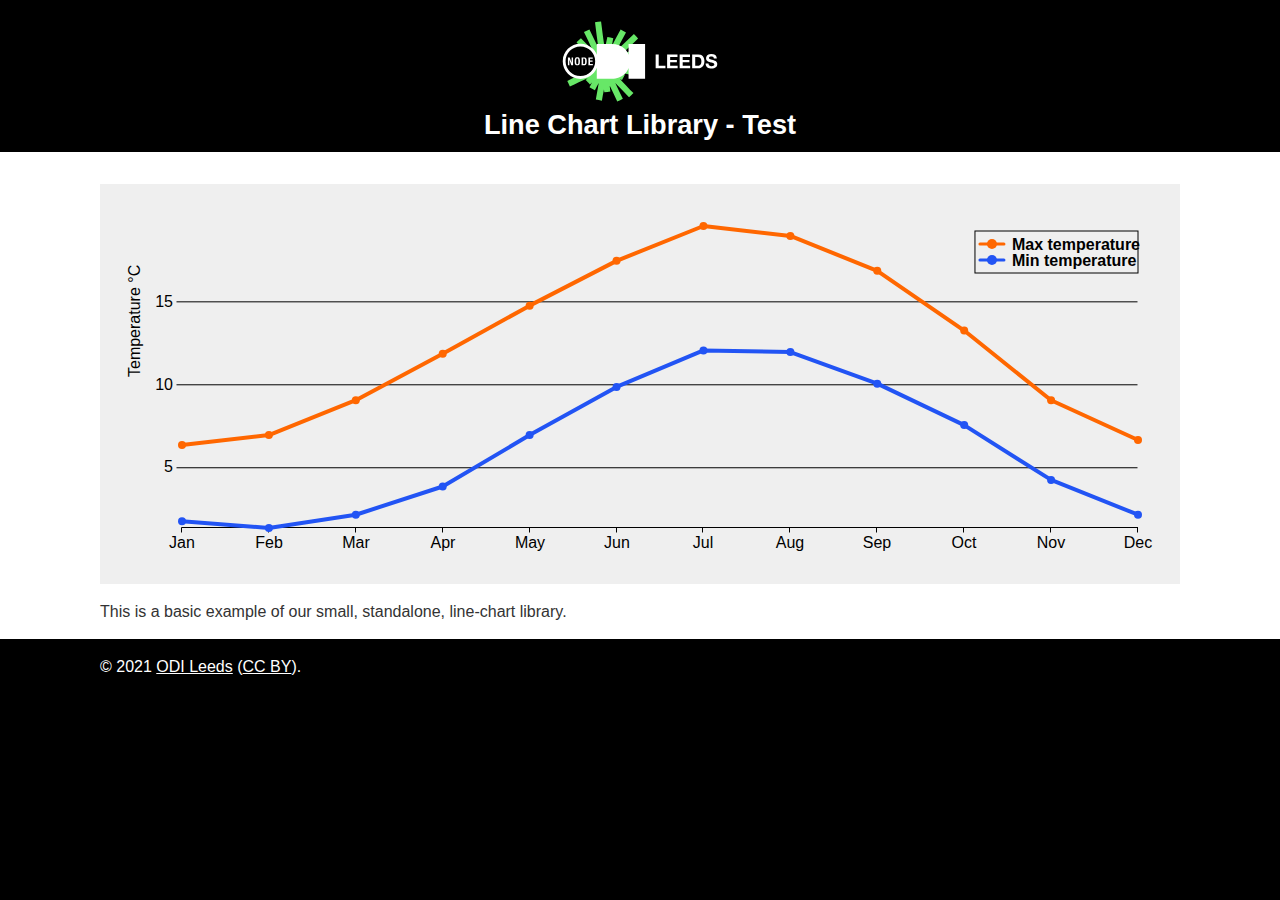
<file: simple.html>
<!DOCTYPE html>
<html lang="en">
<head>
	<meta name="viewport" content="width=device-width, initial-scale=1.0">
	<meta charset="utf-8" />
	<link rel="icon" href="resources/favicon.svg" />
	<title>Open Innovations Line Chart Library</title>
	<script src="oi.linechart.min.js"></script>
	<style>
	/* http://meyerweb.com/eric/tools/css/reset/ v2.0 | 20110126 License: none (public domain) */
	html, body, div, span, applet, object, iframe, h1, h2, h3, h4, h5, h6, p, blockquote, pre, a, abbr, acronym, address, big, cite, code, del, dfn, em, img, ins, kbd, q, s, samp, small, strike, strong, tt, var, b, u, i, center, dl, dt, dd, ol, ul, li, fieldset, form, label, legend, table, caption, tbody, tfoot, thead, tr, th, td, article, aside, canvas, details, embed, figure, figcaption, footer, header, hgroup, menu, nav, output, ruby, section, summary, time, mark, audio, video {
	  margin: 0;
	  padding: 0;
	  border: 0;
	  font-size: 100%;
	  font: inherit;
	  vertical-align: baseline;
	  -moz-box-sizing: border-box;
	  -webkit-box-sizing: border-box;
	  box-sizing: border-box; }
	/* HTML5 display-role reset for older browsers */
	article, aside, details, figcaption, figure, footer, header, hgroup, menu, nav, section { display: block; }
	body { line-height: 1em; }
	ol, ul { list-style: none; }
	blockquote, q { quotes: none; }
	blockquote:before, blockquote:after, q:before, q:after { content: ''; content: none; }
	table { border-collapse: collapse; border-spacing: 0; }
	/* apply a natural box layout model to all elements */
	*, *:before, *:after { -moz-box-sizing: border-box; -webkit-box-sizing: border-box; box-sizing: border-box; }
	/* End of reset */
	/* Main site styling */
	body {
		background-color: #000000;
		font-family: "Helvetica Neue",Helvetica,Arial,"Lucida Grande",sans-serif;
		font-size: 16px;
		color: #efefef;
		margin: 0px;
		padding: 0px;
		line-height: 1.44em;
		text-rendering: optimizeLegibility;
	}
	#main { background-color: #ffffff; color: #333333; }
	.holder { position: relative; width: 1080px; max-width: 100%; margin: auto; }
	.padded { padding: 1em; }
	h1 { font-size: 1.7em; margin-top: 1em; font-weight: 600; margin: 0; }
	h2 { font-size: 1.7em; margin-top: 1.7647058823529411em; font-weight: 500; }
	h3 { font-size: 1.4em; margin-top: 1.428571em; }
	h1:first-child, h2:first-child, h3:first-child { margin-top: 0; }
	footer { width: 100%; padding: 1em; padding-bottom: 3em; }
	footer a, footer a:visited { color: inherit; }

	section.example {
		border-top: 1px solid #999;
		margin-top: 4em;
		padding-top: 4em;
	}
	h2 + *, h3 + * { margin-top: 1em; }
	p + * { margin-top: 2em; }
	section.example h2 + * { margin-top: 1em; }
	.howto { margin-top: 1em; }
	body { background: black; color: white; }
	</style>
</head>
<body class="b1-bg">

	<header>
		<div class="b1-bg padded">
			<div class="holder" style="text-align:center;">
				<a href="https://odileeds.org/" aria-label="ODI Leeds">
				<svg version="1.1" viewBox="0 0 250 91" width="250" height="91" xmlns="http://www.w3.org/2000/svg" xmlns:cc="http://creativecommons.org/ns#" xmlns:dc="http://purl.org/dc/elements/1.1/" xmlns:rdf="http://www.w3.org/1999/02/22-rdf-syntax-ns#">
				<g transform="translate(0,-961.4)">
				<circle cx="65.42" cy="1006.6" r="15.714" fill-opacity=".5"/>
				<rect x="87.92" y="1001.7" width="35.179" height="10" fill-opacity=".5"/>
				<path d="m86.07 966.9c-2.1 0.15-3.94 0.56-6.06 0.7 0.92 8.34 2.24 17.03 3.38 25.73-3.07-6.04-5.86-12.38-8.96-18.39-1.91 0.77-3.63 1.73-5.48 2.56 2.9 6.1 5.89 12.12 8.74 18.28 0.14 0 0.1 0.17 0 0-4-3.96-7.74-8.18-11.76-12.11-1.58 1.26-2.862 2.81-4.428 4.07 1.016 1.14 2.056 2.25 3.108 3.36h0.72c8.53 0 15.44 6.95 15.44 15.5 0 8.6-6.93 15.5-15.44 15.5-1.13 0-2.251-0.1-3.349-0.4-3.266 1.6-6.509 3.1-9.68 4.8 0.877 1.8 1.828 3.5 2.563 5.5 5.877-2.8 11.976-5.9 17.696-8.4-0.15 0.6-1.89 1.2-1.86 1.9 0 0 0.87 0.8 1.05 1 1.04 1.1 2.4 2.6 3.26 3.3 0.69-0.6 1.31-1.3 1.98-1.9-0.81 1.6-1.71 3.2-2.56 4.8 1.8 1 3.57 2 5.47 2.9 1.24-2.4 2.54-4.8 3.84-7.1 0-0.1 0-0.2 0.12-0.2 0 0 0 0.2-0.12 0.2-0.84 5.6-2.05 10.9-2.91 16.5 2.08 0.3 4 0.8 6.06 1.1 0.66-3.8 1.28-7.7 2.09-11.3 0.1 1.2 0.24 1.7 0.35 2.9 2.03-0.3 4.08-0.5 6.06-0.8-0.1-2-0.73-4-0.59-5.7 2.4 5.3 5.03 10.4 7.46 15.7 1.98-0.8 3.83-1.7 5.59-2.7-2.6-5.2-5.09-10.4-7.57-15.7-0.14 0-0.1-0.2 0 0 4.66 4.6 9.02 9.6 13.74 14.2 1.55-1.3 2.96-2.8 4.42-4.2-4.52-4.6-9.3-9.6-13.51-14.2 0.75 0.3 1.28 0.8 2.1 1 1.03-1.7 1.99-3.5 2.91-5.3-0.71-0.5-1.56-0.8-2.21-1.3 2.16 0.4 4.32 0.8 6.52 1.2 0.3-2.1 0.73-4 1.05-6.1-2.1-0.4-4.49-0.5-6.29-1.3 3.84-0.4 7.63-0.9 11.41-1.4h-32.51v-9.1h28.21c-0.84-1.7-1.57-3.42-2.45-5.03-2.66 1.26-5.35 2.49-7.92 3.83-0.1-0.4 0.42-0.8 0.7-1.03 5.31-5.2 11.31-10.6 16.65-15.85-1.18-1.72-2.8-3.01-4.19-4.53-5.91 5.7-11.84 11.37-17.82 17 0 0.14-0.17 0.1 0 0 3.24-6.2 6.59-12.28 9.9-18.4-1.65-1.14-3.63-1.96-5.36-3.02-2.9 5.32-5.85 10.6-8.61 16.06 0.17-2.26 0.84-5.05 1.28-7.45-1.89-0.48-3.99-0.75-5.94-1.16-1.03 4.1-1.69 8.56-2.45 12.92-1.44-9.51-2.68-19.11-3.84-28.41zm-37.376 34.8c-0.605 1.6 0.114 3.8-0.408 5.5v0.7c0.822 0.1 0.88 0.2 1.701 0.3-0.06-0.5-0.1-1.1-0.108-1.6 0-1.5 0.235-3 0.68-4.5-0.619-0.2-1.25-0.3-1.865-0.4zm80.696 2c-1.88 0.2-3.74 0.4-5.59 0.7v6.2c2.1-0.3 3.68-0.7 5.78-1v-1c-0.32-1.6 0-3.2-0.19-4.9zm-75.927 12.8c0.156 1.2 0.308 2.4 0.469 3.5 1.004-0.1 2.015-0.2 3.028-0.4-1.315-0.8-2.494-1.9-3.497-3.1z" clip-rule="evenodd" fill="#67E767" fill-rule="evenodd"/>
				<path d="m65.39 989.07c-4.711 0-9.141 1.84-12.473 5.17-3.333 3.33-5.168 7.76-5.168 12.46s1.835 9.1 5.168 12.5c3.332 3.3 7.762 5.1 12.473 5.1 4.71 0 9.14-1.8 12.48-5.1 1.72-1.7 3.03-3.8 3.91-6v10.9h14.98c2.59 0 5.02-0.4 7.22-1.3 2.17-0.8 4.07-2 5.66-3.5 1.77-1.7 3.08-3.7 3.92-6v10.8h16.52v-34.76h-16.52v10.76c-0.84-2.29-2.15-4.34-3.92-6.03-1.58-1.52-3.49-2.7-5.66-3.51-2.2-0.82-4.63-1.23-7.22-1.23h-14.98v10.87c-0.88-2.22-2.19-4.24-3.91-5.96-3.34-3.33-7.77-5.17-12.48-5.17zm0 2.82c8.19 0 14.82 6.64 14.82 14.81 0 8.2-6.63 14.8-14.82 14.8-8.186 0-14.821-6.6-14.821-14.8 0-8.17 6.635-14.81 14.821-14.81zm-3.093 10.81c-0.588 0-1.057 0.1-1.404 0.3-0.349 0.2-0.614 0.5-0.799 0.8-0.186 0.4-0.309 0.8-0.359 1.3s-0.08 1-0.08 1.6 0.02 1.2 0.08 1.7c0.05 0.4 0.174 0.9 0.359 1.2 0.185 0.4 0.448 0.7 0.799 0.8 0.346 0.2 0.815 0.3 1.404 0.3 0.586 0 1.053-0.1 1.403-0.3 0.35-0.1 0.62-0.4 0.8-0.8 0.19-0.3 0.3-0.8 0.36-1.2 0-0.5 0.1-1.1 0.1-1.7s0-1.1-0.1-1.6-0.17-0.9-0.36-1.3c-0.18-0.3-0.45-0.6-0.8-0.8s-0.817-0.3-1.403-0.3zm-9.379 0.1v7.8h1.436v-5.4h0.02l1.916 5.4h1.785v-7.8h-1.438v5.4h-0.02l-1.895-5.4h-1.807zm13.672 0v7.8h2.47c0.53 0 0.96-0.1 1.3-0.2 0.34-0.2 0.61-0.4 0.81-0.8 0.21-0.3 0.33-0.7 0.43-1.2 0.13-0.5 0.13-1.1 0.13-1.8 0-0.6 0-1.1-0.1-1.5-0.1-0.5-0.19-0.9-0.37-1.2-0.19-0.4-0.45-0.6-0.78-0.8-0.34-0.2-0.77-0.3-1.32-0.3zm6.82 0v7.8h4.45v-1.3h-2.88v-2.1h2.61v-1.3h-2.61v-1.8h2.78v-1.3zm-11.113 1c0.231 0 0.419 0.1 0.559 0.2 0.141 0.1 0.246 0.3 0.326 0.5 0.07 0.2 0.124 0.5 0.154 0.9s0.04 0.8 0.04 1.3-0.01 1-0.04 1.4c-0.03 0.3-0.07 0.6-0.154 0.8-0.08 0.3-0.184 0.4-0.326 0.5-0.14 0.2-0.328 0.2-0.559 0.2-0.235 0-0.419 0-0.56-0.2-0.143-0.1-0.248-0.2-0.328-0.5-0.07-0.2-0.133-0.5-0.153-0.8-0.03-0.4-0.04-0.9-0.04-1.4s0-0.9 0.04-1.3c0.02-0.4 0.07-0.7 0.153-0.9 0.08-0.2 0.185-0.4 0.328-0.5 0.141-0.1 0.326-0.2 0.56-0.2zm5.863 0.2h0.66c0.3 0 0.54 0 0.72 0.2 0.17 0.1 0.3 0.2 0.4 0.5 0.1 0.2 0.18 0.5 0.18 0.8v1.2 1.3c0 0.3-0.1 0.6-0.19 0.8-0.1 0.3-0.23 0.4-0.4 0.5s-0.39 0.2-0.66 0.2h-0.7v-5.5z" fill="#fff"/>
				<g fill="#fff" stroke-width="1px">
				<path d="m140.66 999.78v13.82h9.78v-2.5h-6.74v-11.32h-3.04z"/>
				<path d="m152.12 999.78v13.82h10.5v-2.5h-7.46v-3.4h6.71v-2.4h-6.71v-3h7.31v-2.52h-10.35z"/>
				<path d="m164.65 999.78v13.82h10.5v-2.5h-7.46v-3.4h6.7v-2.4h-6.7v-3h7.3v-2.52h-10.34z"/>
				<path d="m180.22 1011.1v-8.8h2.17q1.12 0 1.88 0.4 0.77 0.3 1.24 0.9 0.46 0.6 0.65 1.4 0.22 0.9 0.22 1.9 0 1.2-0.29 1.9-0.29 0.8-0.78 1.3-0.48 0.5-1.1 0.7-0.62 0.3-1.28 0.3h-2.71zm-3.05-11.32v13.82h5.97q1.59 0 2.75-0.5 1.18-0.6 1.96-1.5 0.79-0.9 1.18-2.2t0.39-2.8q0-1.7-0.49-3-0.46-1.3-1.31-2.1-0.84-0.9-2-1.3-1.14-0.42-2.48-0.42h-5.97z"/>
				<path d="m193.55 1009h-2.94q-0 1.3 0.46 2.2 0.49 1 1.3 1.6 0.83 0.6 1.9 0.8 1.08 0.3 2.23 0.3 1.41 0 2.48-0.3 1.08-0.3 1.8-0.9 0.73-0.6 1.1-1.4t0.37-1.8q0-1.2-0.5-1.9-0.49-0.8-1.17-1.2-0.67-0.4-1.37-0.6-0.68-0.2-1.07-0.3-1.29-0.4-2.11-0.6-0.79-0.2-1.26-0.4-0.44-0.2-0.6-0.5-0.15-0.2-0.15-0.6 0-0.5 0.19-0.8 0.19-0.2 0.48-0.4 0.31-0.2 0.68-0.3t0.74-0.1q0.56 0 1.03 0.1 0.48 0.1 0.85 0.3 0.37 0.3 0.58 0.7 0.23 0.4 0.27 1h2.95q0-1.2-0.47-2-0.44-0.9-1.22-1.4-0.77-0.57-1.78-0.8-0.99-0.25-2.08-0.25-0.93 0-1.86 0.25t-1.66 0.8q-0.74 0.5-1.2 1.3-0.45 0.8-0.45 1.8t0.35 1.7q0.37 0.6 0.95 1.1 0.58 0.4 1.32 0.7 0.73 0.3 1.51 0.5 0.75 0.2 1.49 0.4 0.74 0.1 1.32 0.4 0.58 0.2 0.93 0.5 0.37 0.4 0.37 1 0 0.5-0.28 0.8-0.27 0.4-0.67 0.5-0.41 0.2-0.88 0.3-0.46 0.1-0.87 0.1-0.6 0-1.16-0.2-0.56-0.1-0.99-0.4-0.4-0.3-0.66-0.8-0.25-0.5-0.25-1.2z"/>
				</g>
				</g>
				</svg></a>
				<h1>Line Chart Library - Test</h1>
			</div>
		</div>
	</header>
	<div id="main" class="padded">
		<div class="holder">
		<style>
		#chart { height: 400px; width: 100%; margin: 1em auto; position: relative; animation-duration: 0.3s; background: #efefef; padding: 2em; }
		/* Define the tooltip */
		.linechart-tooltip { background: black; color: white; padding: 0.25em 0.5em; margin-top: -1em; transition: left 0.1s linear, top 0.1s linear; border-radius: 4px; white-space: nowrap; }
		.linechart-tooltip::after { content: ''; position: absolute; bottom: auto; width: 0; height: 0; border: 0.5em solid transparent; left: 50%; top: 100%; transform: translate3d(-50%,0,0); border-color: transparent; border-top-color: black; }
		</style>
		<div id="chart"></div>
		<script>
		OI.ready(function(){
			monthslong = ['January','February','March','April','May','June','July','August','September','October','November','December'];
			months = ['Jan','Feb','Mar','Apr','May','Jun','Jul','Aug','Sep','Oct','Nov','Dec'];
			chart = OI.linechart(document.getElementById('chart'),{
				'left':50,
				'right':10,
				'top':10,
				'bottom':24,
				// Draw a key
				'key':{ 'show':true },
				// Define the axes
				'axis':{
					'x':{
						'line': {'show':true},
						'labels':{
							1: {'label':months[0]},
							2: {'label':months[1]},
							3: {'label':months[2]},
							4: {'label':months[3]},
							5: {'label':months[4]},
							6: {'label':months[5]},
							7: {'label':months[6]},
							8: {'label':months[7]},
							9: {'label':months[8]},
							10: {'label':months[9]},
							11: {'label':months[10]},
							12: {'label':months[11]}
						}
					},
					'y':{
						'line': {'show':false,'stroke-width':2},
						'grid': {'show':true},
						'title': { 'label': 'Temperature &deg;C' },
						'labels':{
							0: {'label':0},
							5: {'label':5},
							10: {'label':10},
							15: {'label':15},
							20: {'label':20}
						}
					}
				}
			});
			// A function to create the contents of a tooltip
			function label(d){ return ''+d.series.title+'\n'+monthslong[d.i]+': '+d.data.y.toFixed(2)+'&deg;C'; }
			// Create some data
			var maxtemp = [{x:1,y:6.4},{x:2,y:7},{x:3,y:9.1},{x:4,y:11.9},{x:5,y:14.8},{x:6,y:17.5},{x:7,y:19.6},{x:8,y:19},{x:9,y:16.9},{x:10,y:13.3},{x:11,y:9.1},{x:12,y:6.7}];
			var mintemp = [{x:1,y:1.8},{x:2,y:1.4},{x:3,y:2.2},{x:4,y:3.9},{x:5,y:7},{x:6,y:9.9},{x:7,y:12.1},{x:8,y:12},{x:9,y:10.1},{x:10,y:7.6},{x:11,y:4.3},{x:12,y:2.2}];
			// Add the data to the chart
			chart.addSeries(maxtemp,{
				'title': 'Max temperature',
				'points':{ 'size':4, 'color': '#FF6700' },
				'line':{ 'color': '#FF6700' },
				'tooltip':{ 'label': label }
			});
			chart.addSeries(mintemp,{
				'title': 'Min temperature',
				'points':{ 'size':4, 'color': '#2254F4' },
				'line':{ 'color': '#2254F4' },
				'tooltip':{ 'label': label }
			});
			chart.draw();
		});
		</script>
		<p>This is a basic example of our small, standalone, line-chart library.</p>
		</div>
	</div>
	<footer>
		<div class="holder">
		<p>&copy; 2021 <a href="https://odileeds.org/" target="_parent">ODI Leeds</a> (<a href="https://creativecommons.org/licenses/by/4.0/" target="_parent">CC BY</a>).</p>
		</div>
	</footer>
	<script src="https://open-innovations.org/resources/oi.log.js"></script>
	<script>
	OI.log.setup({'id':'odileeds','target':['open-innovations.github.io','odileeds.github.io']}).add('action=view');
	</script>
</body>
</html>
</file>
